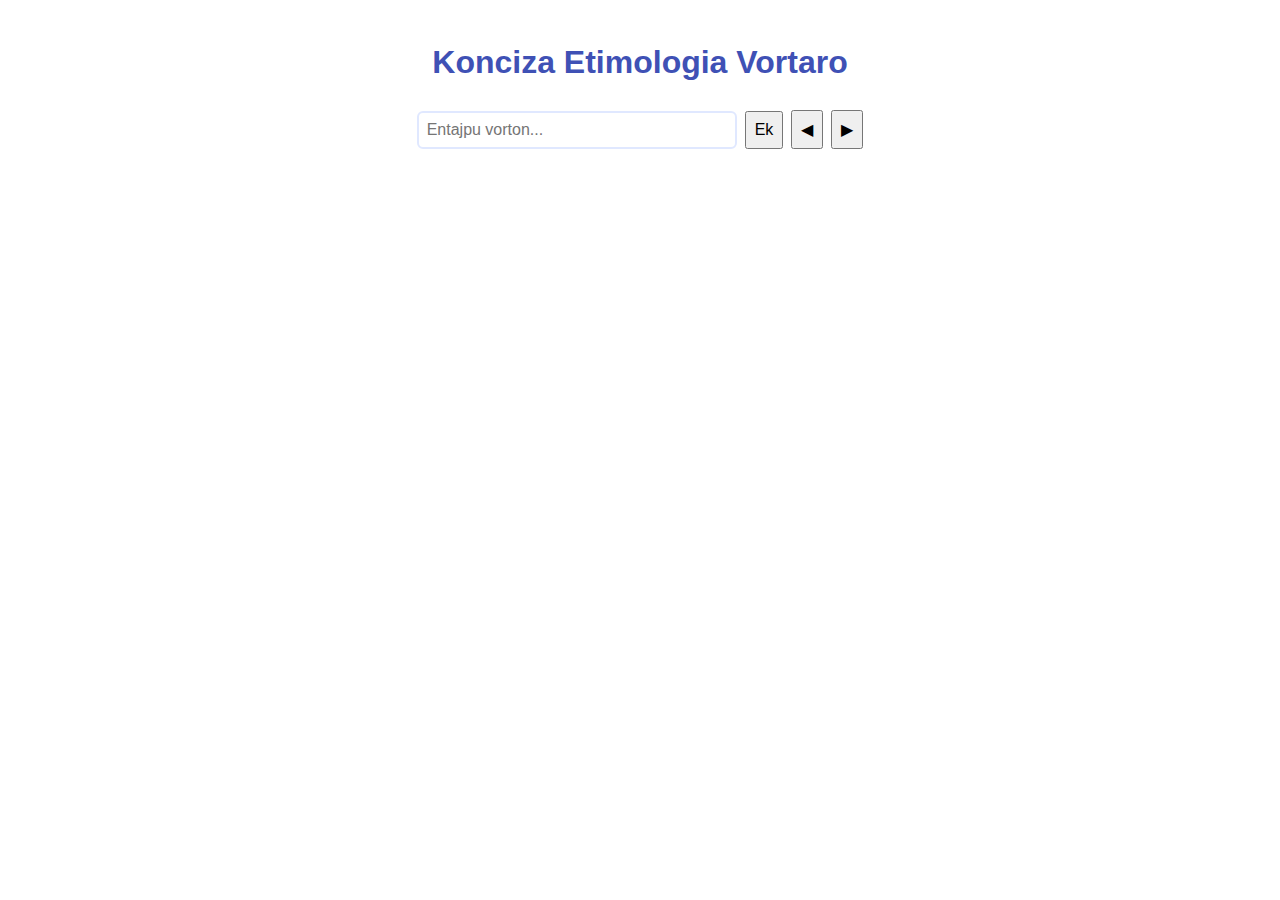
<file: index.html>
<!DOCTYPE html>
<html lang="eo">

<head>
    <meta charset="UTF-8" />
    <meta name="viewport" content="width=device-width, initial-scale=1.0" />
    <title>Konciza Etimologia Vortaro</title>
    <link rel="stylesheet" href="stiloj.css" />
</head>

<body>
    <h1>Konciza Etimologia Vortaro</h1>
    <div class="kontroloj">
        <input type="text" id="sercxo" placeholder="Entajpu vorton..." />
        <button onclick="sercxi()">Ek</button>
        <button onclick="antauxa()">◀</button>
        <button onclick="sekva()">▶</button>
    </div>
    <div id="rezulto"></div>

    <script src="funkcioj.js"></script>
</body>

</html>
</file>
<file: stiloj.css>
:root {
    /* Koloroj */
    --primary-color: #3F51B5;
    --primary-color-light: #6C7CFF;
    --border-color: #E0E8FF;
}

/* Baza korpo */
body {
    margin: 0;
    padding: 1em;
    font-family: sans-serif;
    color: #000;
    background-color: #fff;
    text-align: center;
    line-height: 1.6;
}

/* Titoloj kaj ligiloj */
h1,
h2,
.plena a {
    color: var(--primary-color);
}

a {
    color: var(--primary-color);
    text-decoration: none;
}

a:hover {
    color: var(--primary-color-light);
    text-decoration: underline;
    cursor: pointer;
}

/* Butonoj */
button {
    flex: 0 0 auto;
    padding: 0.5em;
    font-size: 1em;
}

/* Bildoj */
img {
    width: 100%;
    max-width: 1000px;
    margin-top: 1em;
    border: 2px solid var(--border-color);
    border-radius: 8px;
    box-shadow: 0 2px 8px rgba(0, 0, 0, 0.1);
}

/* Tekstaj enigoj */
input {
    flex: 1 1 150px;
    max-width: 300px;
    min-width: 50px;
    padding: 0.5em;
    font-size: 1em;
    border: 2px solid var(--border-color);
    border-radius: 6px;
    outline: none;
    transition: border-color 0.2s ease;
}

input:focus {
    border-color: var(--primary-color-light);
}

/* SVG ikonoj */
svg.ikono {
    width: 1.7rem;
    height: 1.7rem;
    margin: 0;
    color: var(--primary-color);
    cursor: pointer;
    vertical-align: middle;
    transition: color 0.2s ease;
}

svg.ikono:hover {
    color: var(--primary-color-light);
}

/* Rezultsekcio */
#rezulto {
    margin-top: 1em;
    text-align: center;
}

#rezulto.informo {
    max-width: 80ch;
    margin: 1em auto;
    padding: 1.5em;
    line-height: 1.6;
    text-align: left;
    color: #222;
    background-color: #f9f9f9;
    border: 2px solid var(--border-color);
    border-radius: 10px;
    box-shadow: 0 2px 8px rgba(0, 0, 0, 0.1);
}

#rezulto.informo li {
    margin-bottom: 0.3em;
}

/* Kontroloj */
.kontroloj {
    display: flex;
    flex-wrap: nowrap;
    justify-content: center;
    align-items: center;
    gap: 0.5em;
    margin-top: 1em;
}

/* Ligilo pagxo */
.ligilo-pagxo {
    padding: 0.3em 0;
    color: var(--primary-color);
    cursor: pointer;
    transition: color 0.2s ease;
}

.ligilo-pagxo:hover {
    color: var(--primary-color-light);
    text-decoration: underline;
}

.ligilo-pagxo .sublinio {
    text-decoration: none;
}

/* Ŝaltaj klasoj */
.plena {
    display: block;
}

.mallonga {
    display: none;
}

/* Tekstaj efektoj */
.sublinio {
    text-decoration: underline;
}

/* Respondeca dezajno */
@media (max-width: 500px) {
    .plena {
        display: none;
    }

    .mallonga {
        display: inline;
        font-size: 2em;
        font-weight: bold;
        color: var(--primary-color);
    }
}
</file>
